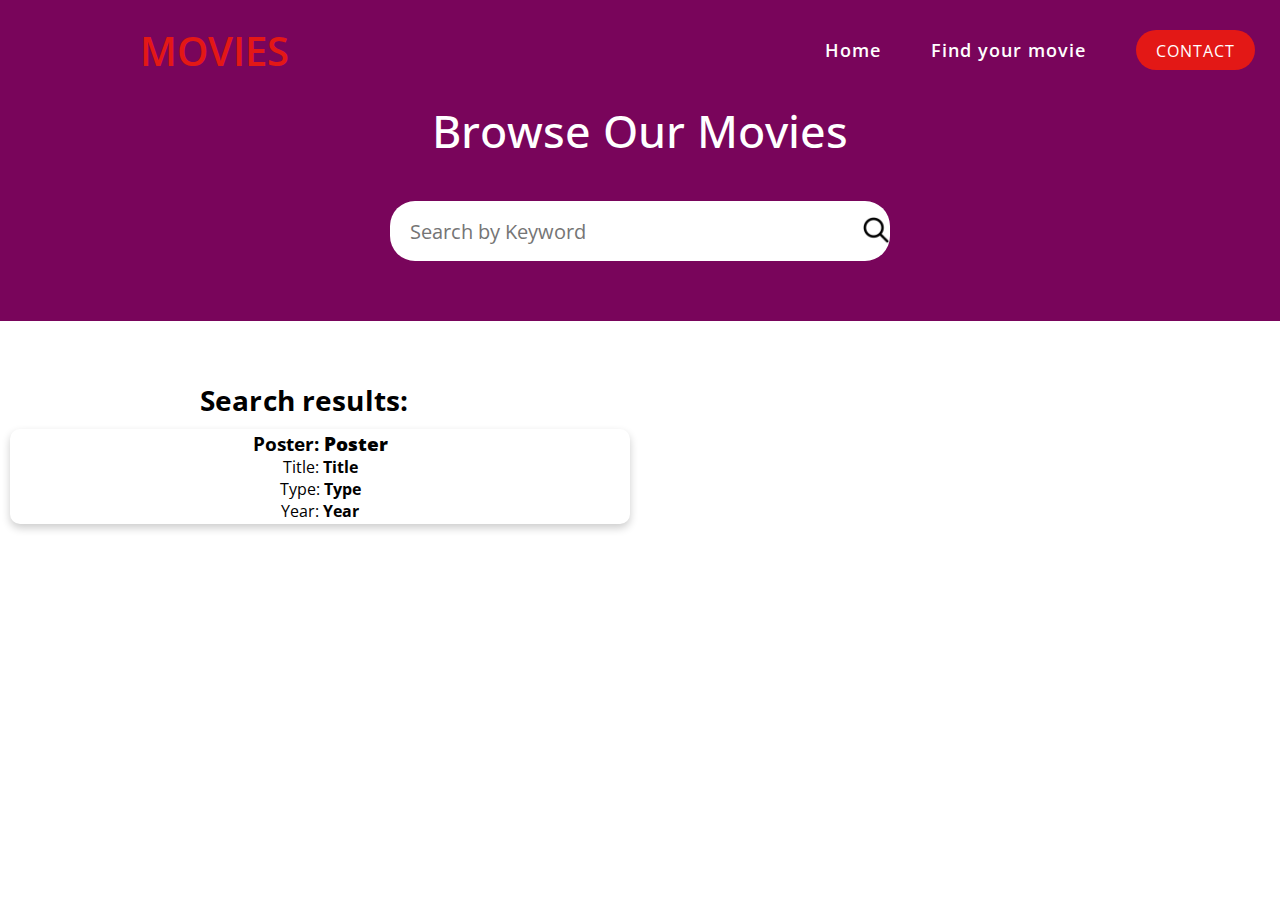
<file: index.html>
<!DOCTYPE html>
<html lang="en">
<head>
    <meta charset="UTF-8">
    <meta http-equiv="X-UA-Compatible" content="IE=edge">
    <meta name="viewport" content="width=device-width, initial-scale=1.0">
    <title>Document</title>
    <link rel="stylesheet" href="styles.css">
    <script src="index.js" defer></script>
</head>
<body>
   
    <section class="section__one">
        <div class="bg_color">
          <nav> 
              <!-- <div class="blinker"><img class="logo" src="Assets/blinker-icon.png" alt=""></div> -->
              <div class="main--title">MOVIES</div>
              <ul class="nav__link--lists">
                  <li>
                      <a href="" class=
                      "nav__link--anchor
                      link__hover-effect
                      link__hover-effect--white
                      ">Home</a>
                  </li>
                  <li>
                      <a href="" class=
                      "nav__link--anchor
                      link__hover-effect
                      link__hover-effect--white
                      ">Find your movie</a>
                      <li>
                          <a href="" class=
                          "nav__link--anchor
                          nav__link-anchor-primary
                          "><span class="contact__btn">Contact</span> </a>
                      </li>
                  </li>
              </ul>
          </nav>
             <h1 class="browse">
              Browse Our Movies
          </h1>
      
          <label class="label" for="Search by keyword" >
              <input class="input" type="text" placeholder="Search by Keyword" onchange="onSearchChange(event)">
              <img class="icon" src="Assets/search icon.png" alt="">
          </label>
     </div> 
  </section>



<div class="search__results">
<h1>
    Search results:
</h1>
</div>


<div class="row">
    <div class="user-list">
      <div class="user">
        <div class="user-card">
          <div class="user-card__container">
            <h3>Poster: <b>Poster</b> </h4>
              <p>Title: <b>Title</b> </p>
              <p>Type: <b>Type</b></p>
              <p>Year: <b>Year</b></p>
          </div>
        </div>
      </div>
    </div>
  </div>
</div>


</body>
</html>
</file>
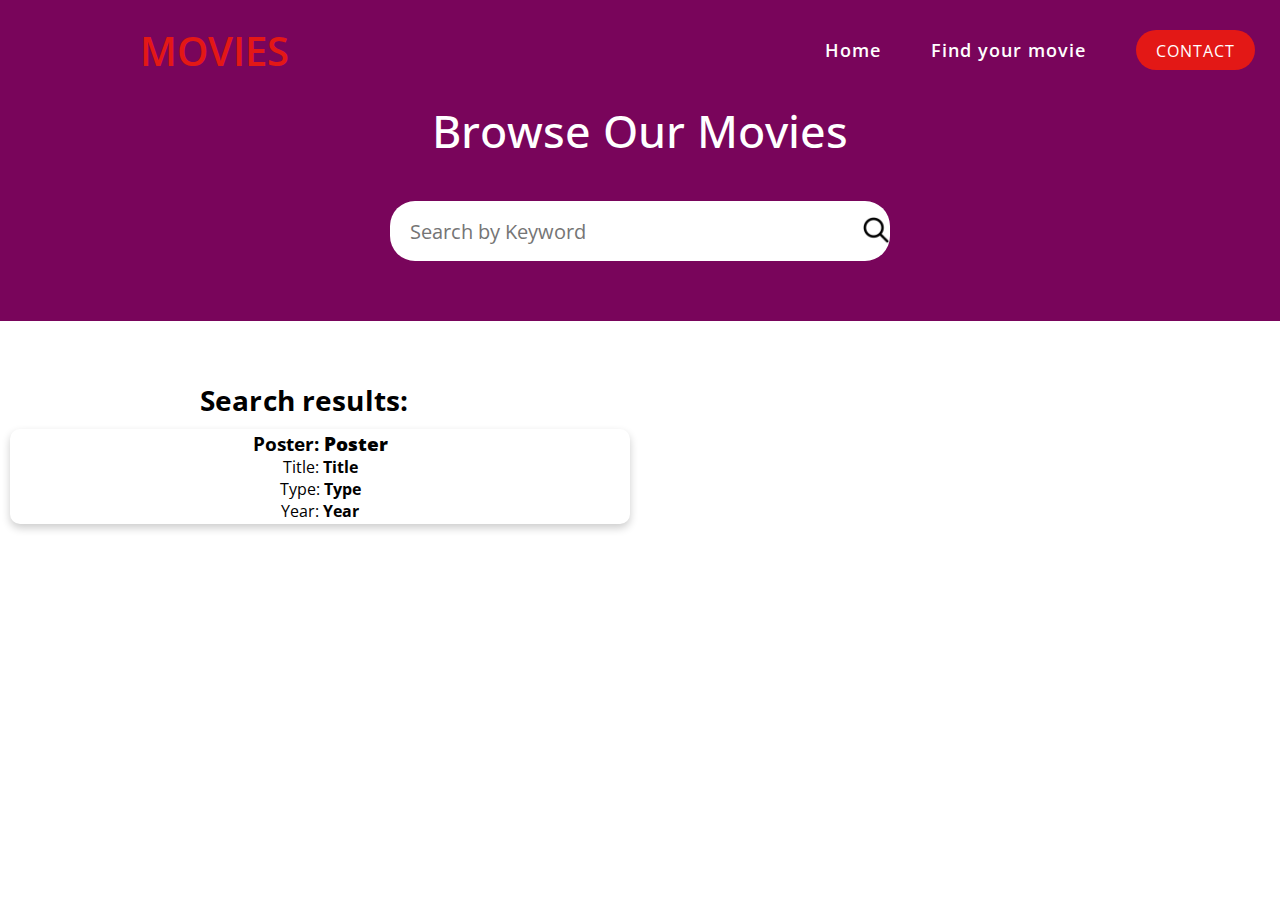
<file: user.html>
<!DOCTYPE html>
<html lang="en">
<head>
    <meta charset="UTF-8">
    <meta http-equiv="X-UA-Compatible" content="IE=edge">
    <meta name="viewport" content="width=device-width, initial-scale=1.0">
    <title>Document</title>
    <link rel="stylesheet" href="styles.css">
    <script src="user.js" defer></script>
</head>
<body>
   
    <section class="section__one">
        <div class="bg_color">
          <nav> 
              <!-- <div class="blinker"><img class="logo" src="Assets/blinker-icon.png" alt=""></div> -->
              <div class="main--title">MOVIES</div>
              <ul class="nav__link--lists">
                  <li>
                      <a href="" class=
                      "nav__link--anchor
                      link__hover-effect
                      link__hover-effect--white
                      ">Home</a>
                  </li>
                  <li>
                      <a href="" class=
                      "nav__link--anchor
                      link__hover-effect
                      link__hover-effect--white
                      ">Find your movie</a>
                      <li>
                          <a href="" class=
                          "nav__link--anchor
                          nav__link-anchor-primary
                          "><span class="contact__btn">Contact</span> </a>
                      </li>
                  </li>
              </ul>
          </nav>
             <h1 class="browse">
              Browse Our Movies
          </h1>
      
          <label class="label" for="Search by keyword">
              <input class="input" type="text" placeholder="Search by Keyword" onchange="onSearchChange(event)">
              <img class="icon" src="Assets/search icon.png" alt="">
          </label>
     </div> 
  </section>



<div class="search__results">
<h1>
    Search results:
</h1>
</div>


<div class="row">
    <div class="user-list">
      <div class="user">
        <div class="user-card">
          <div class="user-card__container">
            <h3>Poster: <b>Poster</b> </h4>
              <p>Title: <b>Title</b> </p>
              <p>Type: <b>Type</b></p>
              <p>Year: <b>Year</b></p>
          </div>
        </div>
      </div>
    </div>
  </div>
</div>


</body>
</html>
</file>
<file: styles.css>
@import url('https://fonts.googleapis.com/css2?family=Montserrat:wght@300&family=Open+Sans:wght@300;400;500;700&display=swap');

*{
margin: 0;
padding: 0;
box-sizing: border-box;
font-family: 'Open Sans', sans-serif;
}




li{
    list-style-type: none;
    font-size: 18px;
    font-weight: 600;
    }
    
    a{
    text-decoration: none;
    position: relative;
    color: white;
    letter-spacing: 1px;
    }
    
    .link__hover-effect::after{
    content: "";
    position: absolute;
    height: 3px;
    background-color: white;
    width: 0;
    bottom: -3px;
    right: 0;
    transition: all 300ms ease;
    }
    
    .link__hover-effect:hover::after{
    width: 100%;
    left: 0;
    }
    
    /* NAVIGATION */
    
    /* .section__one{
    background: url(https://dev.d24jig8s1lr7n9.amplifyapp.com/img/carpark.8742e246.jpeg);
    background-size: cover;
    }
    
     */
    .bg_color{
        background-color: rgba(121, 5, 91, 81);
        padding-bottom: 60px;
    }
    
    
    /* .logo{
    width: 200px;
    margin: 0 12px;
    margin-left: -120px;
    } */
    
    .main--title{
      font-size: 40px;
      color: #e31816;
      font-weight: 600;
    }

    .contact__btn{
    font-weight: 400;
    font-size: 16px;
    text-transform: uppercase;
    letter-spacing: 1px;
    }
    
    nav{
    height: 100px;
    width: 100%;
    max-width: 1000px;
    margin: 0 auto;
    display: flex;
    justify-content: space-between;
    align-items: center;
    }
    
    .nav__link--lists{
    display: flex;
    margin-right: -140px;
    }
    
    .nav__link--anchor{
    margin: 0 25px;
    text-decoration: none;
    }
    
    .nav__link-anchor-primary{
    background-color: #e31816;
    padding: 8px 20px;
    border-radius: 50px;
    color: white;
    transition: all 300ms;
    }
    
    .nav__link-anchor-primary:hover{
    background-color: #ff328f;;
    }
    
    .browse{
    display: flex;
    justify-content: center;
    text-align: center;
    font-weight: 500;
    font-size: 45px;
    color: white;
    padding-bottom: 40px;
    }
    
    
    .input-wrap{
    display: flex;
    justify-content: center;
    align-items: center;
    padding-top: 30px;
    padding-bottom: 50px;
    }
    .search__icon{
    width: 40px;
    
    }
    .search__bar{
    border-radius: 20px;
    padding: 15px  150px;
    display: flex;
    justify-content: center;
    align-items: center;
    }
    
    .label{
    background-color: white;
    padding: 15px 20px;
    border-radius: 25px;
    display: flex;
    align-content: center;
    width: 500px;
    margin: 0 auto;
    }
    
    .icon{
    width: 30px;
    /* display: flex;
    justify-content: flex-end; */ 
    }
    
    .input{
    border: none;
    display: flex;
    justify-content: center;
    align-items: center;
    font-size: 20px;
    padding-right: 200px;
    }
    
    /*SECTION TWO*/

.price__range{
    display: flex;
    justify-content: flex-end;
    margin-top: -55px;
    padding-right: 215px;
    font-size: 14px;
}

.search__results{
    padding-top: 60px;
    padding-left: 200px;
    font-size: 14px;
    letter-spacing: .01em;

}

.purple{
    color: #6030b1;
}


.user-list {
    width: auto;
    display: flex;
    flex-wrap: wrap;
    /**/
    text-align: center;
  }
  
  .user {
    width: 50%;
  }
  
  .user-card {
    background-color: #fff;
    box-shadow: 0 4px 8px 0 rgba(0,0,0,0.2);
    margin: 10px;
    transition: 0.3s;
    cursor: pointer;
    border-radius: 10px;
  }
  
  .user-card:hover {
    box-shadow: 0 8px 16px 0 rgba(0,0,0,0.2);
  }
  
  .user-card__container {
    padding: 2px 16px;
  }
</file>
